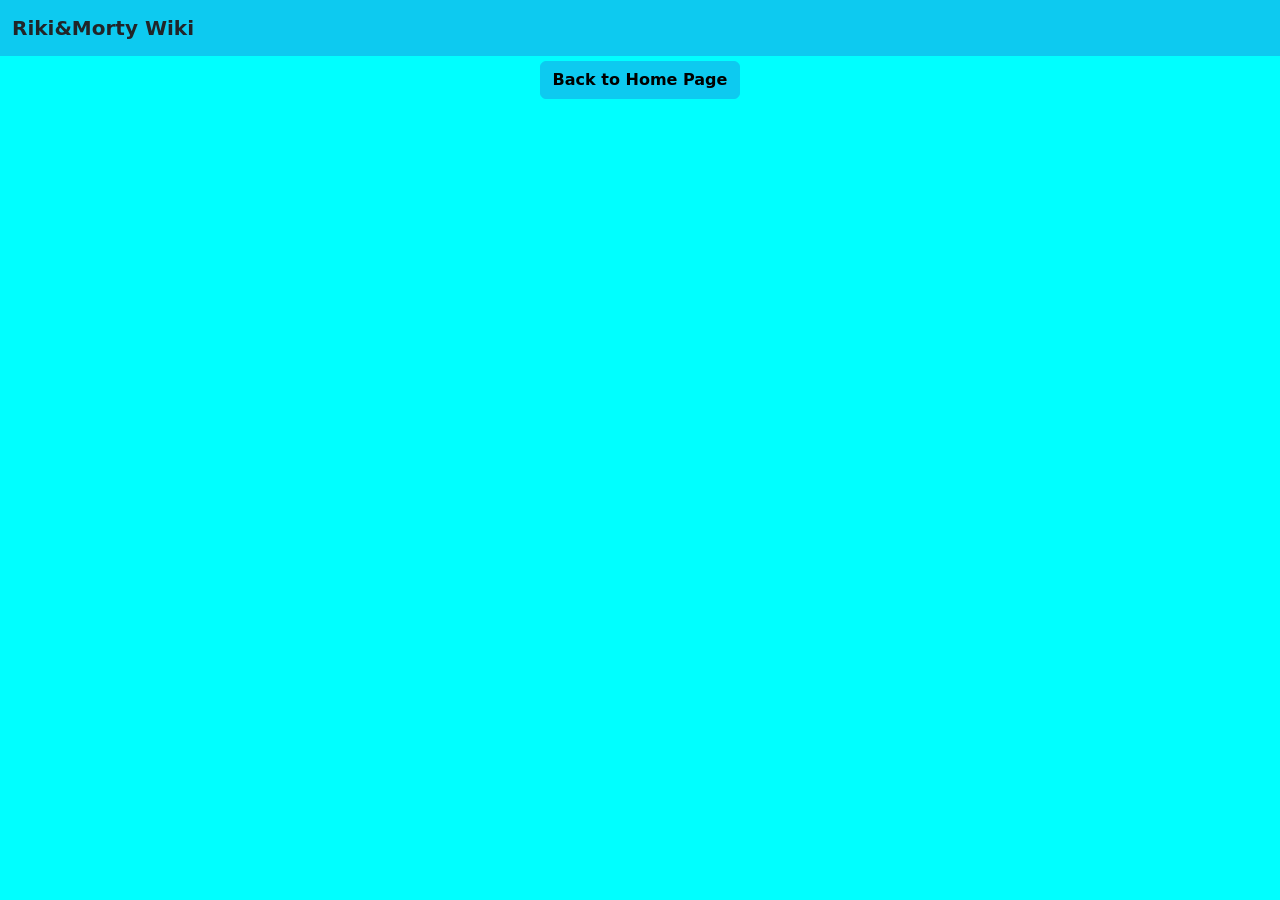
<file: characterPage.html>
<!DOCTYPE html>
<html lang="en">

<head>
    <meta charset="UTF-8">
    <meta http-equiv="X-UA-Compatible" content="IE=edge">
    <meta name="viewport" content="width=device-width, initial-scale=1.0">
    <title>Document</title>
    <link href="https://cdn.jsdelivr.net/npm/bootstrap@5.0.2/dist/css/bootstrap.min.css" rel="stylesheet"
        integrity="sha384-EVSTQN3/azprG1Anm3QDgpJLIm9Nao0Yz1ztcQTwFspd3yD65VohhpuuCOmLASjC" crossorigin="anonymous">
    <link rel="stylesheet" href="characterPageCSS.css">
</head>

<body>

    <nav class="navbar navbar-expand-lg navbar-dark bg-info">
        <div class="container-fluid">
            <a id="logo" class="navbar-brand text-dark fw-bold" href="index.html">Riki&Morty Wiki</a>

        </div>
    </nav>

    <div class="goHome">
        <button class="goHomeBtn btn btn-info fw-bold">Back to Home Page</button>
    </div>
    <script>

    </script>
    </div>

    <div class="gallery fw-bold">

    </div>

    <script src="characterJS.js"></script>
</body>

</html>
</file>
<file: characterPageCSS.css>
body {
    background-color: aqua;
}

.gallery img {
    width: 800px;
    margin: 0 auto;
}

.gallery {
    background-color: aqua;
}

.goHome {
    text-align: center;
    padding: 5px;
}
</file>
